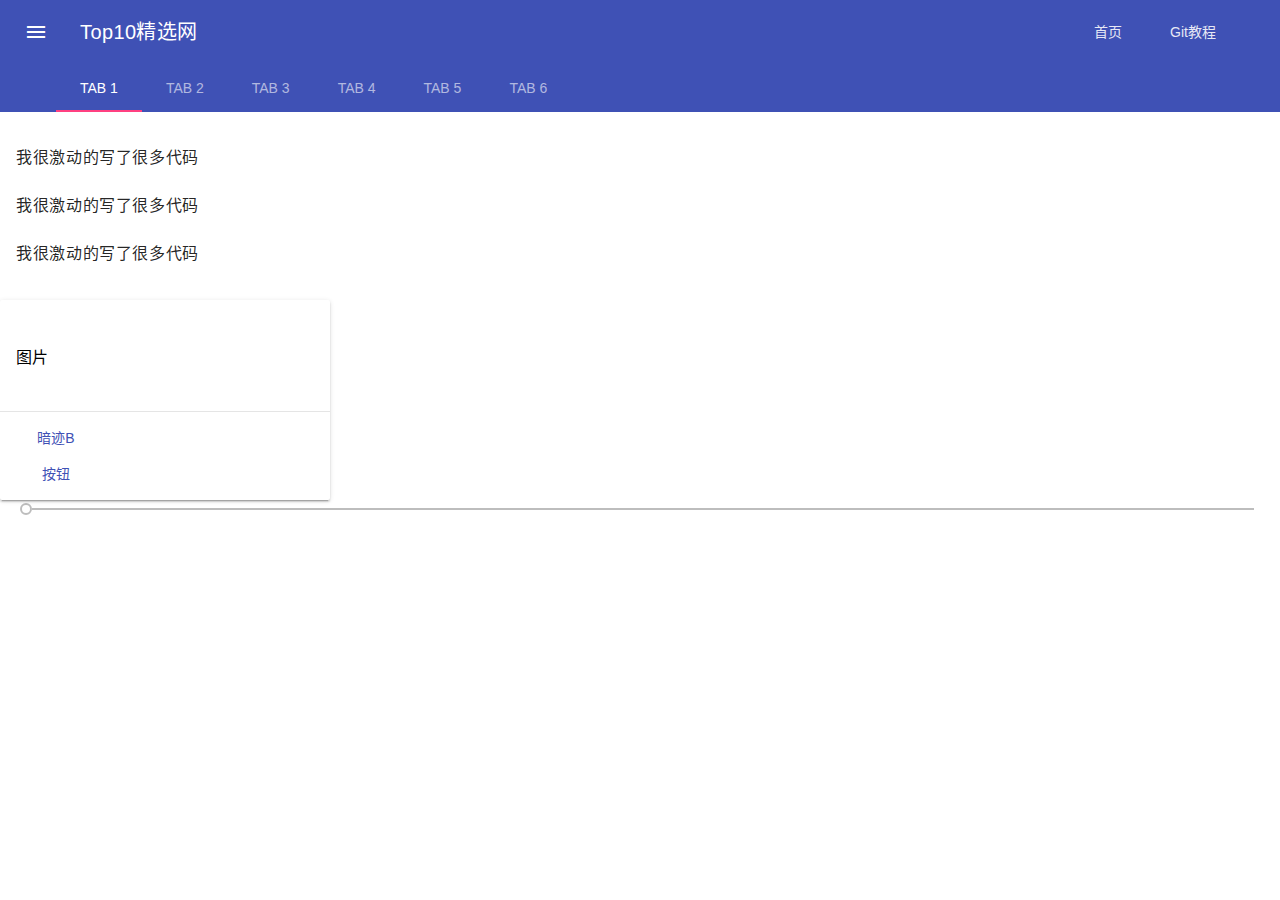
<file: material/index.html>
<!DOCTYPE html>
<html lang="zh-CN">
  <head>
    <meta charset="utf-8" />
    <meta http-equiv="X-UA-Compatible" content="IE=edge" />
    <meta
      name="description"
      content="A front-end template that helps you build fast, modern mobile web apps."
    />
    <meta name="viewport" content="width=device-width, initial-scale=1" />
    <title>Material Design Lite</title>
    <link rel="stylesheet" href="..\material\material.css" />
    <script src="..\material\material.js"></script>
    <link
      rel="stylesheet"
      href="https://fonts.googleapis.com/icon?family=Material+Icons"
    />
  </head>
  <body>
    <div class="mdl-layout mdl-js-layout">
      <header class="mdl-layout__header mdl-layout__header--scroll">
        <div class="mdl-layout__header-row">
          <span class="mdl-layout-title">Top10精选网</span>
          <div class="mdl-layout-spacer"></div>
          <nav class="mdl-navigation">
            <!-- Add MDL Navigation Links here -->
            <a class="mdl-navigation__link" href="#">首页</a>
            <a class="mdl-navigation__link" href="#">Git教程</a>
          </nav>
        </div>
        <!-- Tabs -->
        <div class="mdl-layout__tab-bar mdl-js-ripple-effect">
          <a href="#scroll-tab-1" class="mdl-layout__tab is-active">Tab 1</a>
          <a href="#scroll-tab-2" class="mdl-layout__tab">Tab 2</a>
          <a href="#scroll-tab-3" class="mdl-layout__tab">Tab 3</a>
          <a href="#scroll-tab-4" class="mdl-layout__tab">Tab 4</a>
          <a href="#scroll-tab-5" class="mdl-layout__tab">Tab 5</a>
          <a href="#scroll-tab-6" class="mdl-layout__tab">Tab 6</a>
        </div>
      </header>
      <div class="mdl-layout__drawer">
        <span class="mdl-layout-title"></span>
        <nav class="mdl-navigation">
          <!-- Add MDL Navigation Links here -->
          <a class="mdl-navigation__link" href="#">首页</a>
          <a class="mdl-navigation__link" href="#">Git教程</a>
        </nav>
      </div>
      <main class="mdl-layout__content">
        <section class="mdl-layout__tab-panel is-active" id="scroll-tab-1">
          <div class="page-content"><!-- Your content goes here --></div>
        </section>
        <section class="mdl-layout__tab-panel" id="scroll-tab-2">
          <div class="page-content"><!-- Your content goes here --></div>
        </section>
        <section class="mdl-layout__tab-panel" id="scroll-tab-3">
          <div class="page-content"><!-- Your content goes here --></div>
        </section>
        <section class="mdl-layout__tab-panel" id="scroll-tab-4">
          <div class="page-content"><!-- Your content goes here --></div>
        </section>
        <section class="mdl-layout__tab-panel" id="scroll-tab-5">
          <div class="page-content"><!-- Your content goes here --></div>
        </section>
        <section class="mdl-layout__tab-panel" id="scroll-tab-6">
          <div class="page-content"><!-- Your content goes here --></div>
        </section>
        <ul class="mdl-list">
          <li class="mdl-list__item">
            <span class="mdl-list__item-primary-content">
              我很激动的写了很多代码
            </span>
          </li>
          <li class="mdl-list__item">
            <span class="mdl-list__item-primary-content">
              我很激动的写了很多代码
            </span>
          </li>
          <li class="mdl-list__item">
            <span class="mdl-list__item-primary-content">
              我很激动的写了很多代码
            </span>
          </li>
        </ul>

        <div class="mdl-card mdl-shadow--2dp">
          <div class="mdl-card__title mdl-card--expand">图片</div>
          <div class="mdl-card__actions mdl-card--border">
            <a
              class="mdl-button mdl-button--colored mdl-js-button mdl-js-ripple-effect"
            >
              暗迹B
            </a>
            <div class="mdl-layout-spacer"></div>
            <a
              class="mdl-button mdl-button--colored mdl-js-button mdl-js-ripple-effect"
            >
              按钮
            </a>
          </div>
        </div>

        <input
          class="mdl-slider mdl-js-slider"
          type="range"
          min="0"
          max="100"
          value="0"
          tabindex="0"
        />
      </main>
    </div>
  </body>
</html>
</file>
